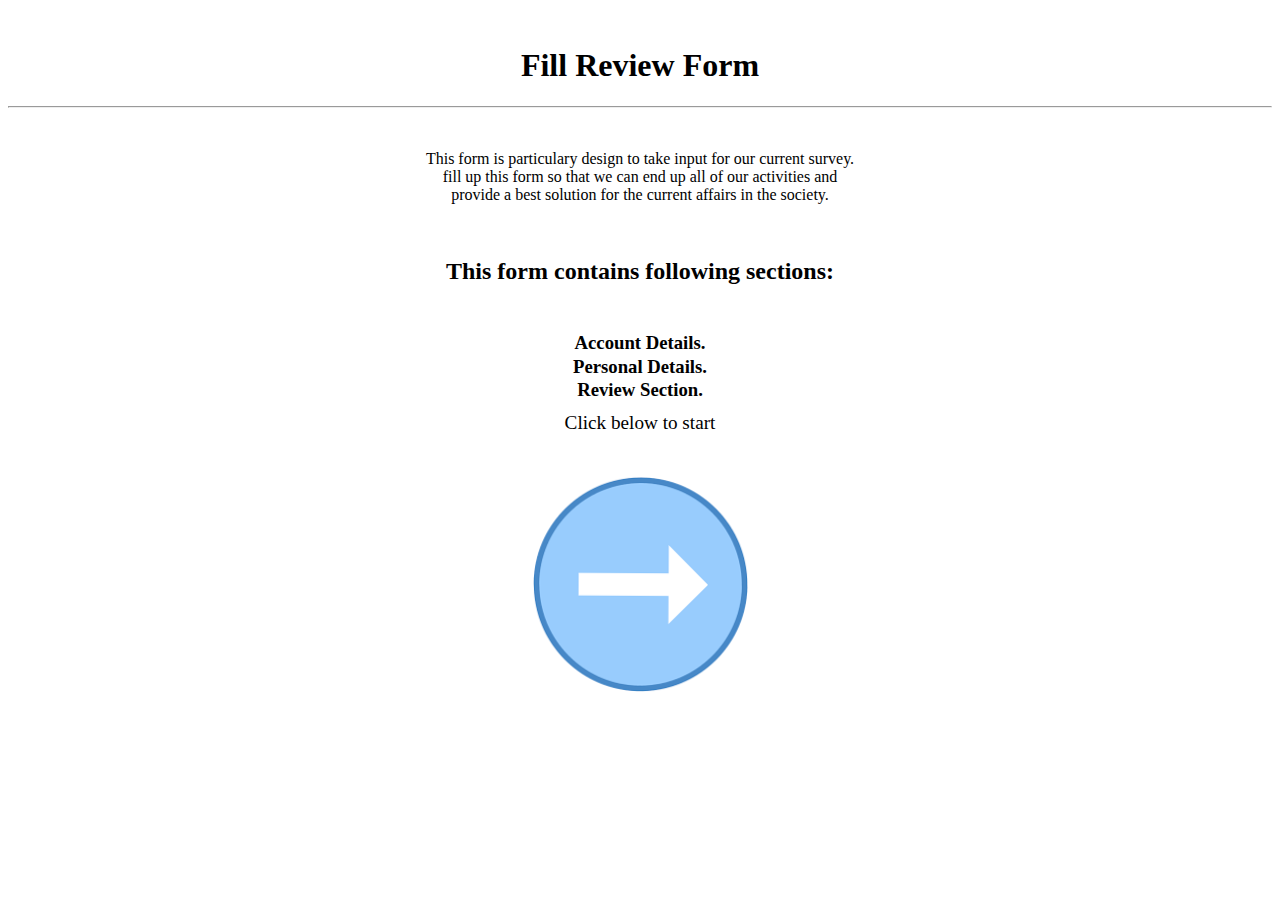
<file: index.html>
<!DOCTYPE html>
<html lang="en">
<head>
    <meta charset="UTF-8">
    <meta http-equiv="X-UA-Compatible" content="IE=edge">
    <meta name="viewport" content="width=device-width, initial-scale=1.0">
    <link rel="stylesheet" href="style.css">
    <title>Index</title>
    <!-- logo -->
    <link rel="icon" href="images/logo1.png" type="image/x-icon">
</head>
<body>
    <!-- index -->
    <br>
    <h1 id="heading1">Fill Review Form</h1>
    <hr><br><center>
    <p>This form is particulary design to take input for our current survey.<br>
    fill up this form so that we can end up all of our activities and<br>provide a best solution for the current affairs in the society.</p>
    <br>
    <h2>This form contains following sections:</h2><br>
    <div style="line-height: 30%;">
    <h3>Account Details.</h3>
    <h3>Personal Details.</h3>
    <h3>Review Section.</h3>
</div>
    <p id="p1">Click below to start</p>
    <br>
    <a href="step1.html"><img src="images/index.png" alt="index"></a>
</center>
    
</body>
</html>
</file>
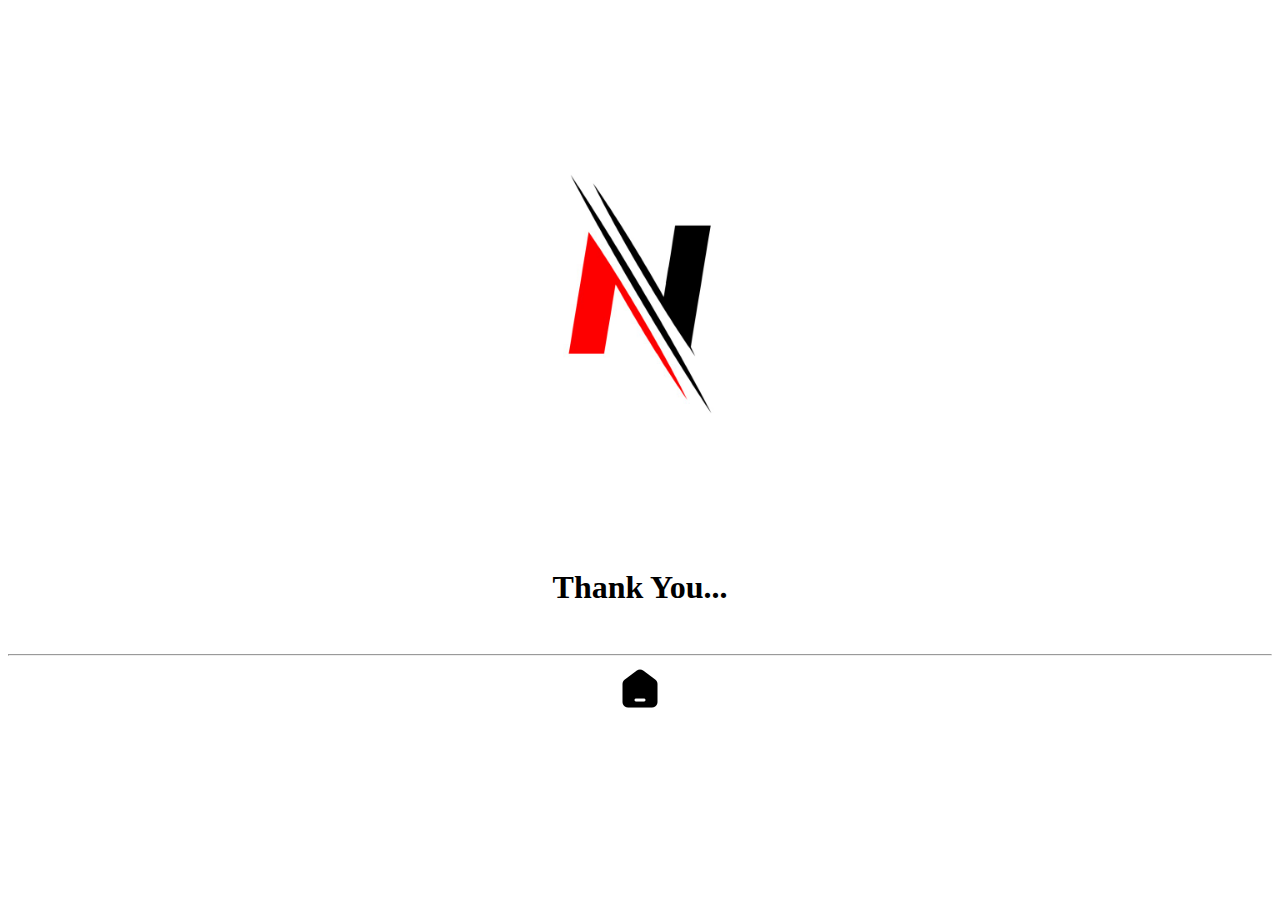
<file: end.html>
<!DOCTYPE html>
<html lang="en">
<head>
    <meta charset="UTF-8">
    <meta http-equiv="X-UA-Compatible" content="IE=edge">
    <meta name="viewport" content="width=device-width, initial-scale=1.0">
    <title>Form</title>
    <!-- logo -->
    <link rel = "icon" href = 
"images/logo1.png" 
        type = "image/x-icon">
</head>
<body>
    <center>
    <br><br>
    <img src="images/logo1.png" alt="Logo" width="500px" height="500px" style="margin: auto;">
    <br>
    <h1>Thank You...</h1>
    <br><hr>
    <a href="index.html"><abbr title="Back to home"><img src="images/button.png" alt="Home Button"></abbr></a>
</center>
</body>
</html>
</file>
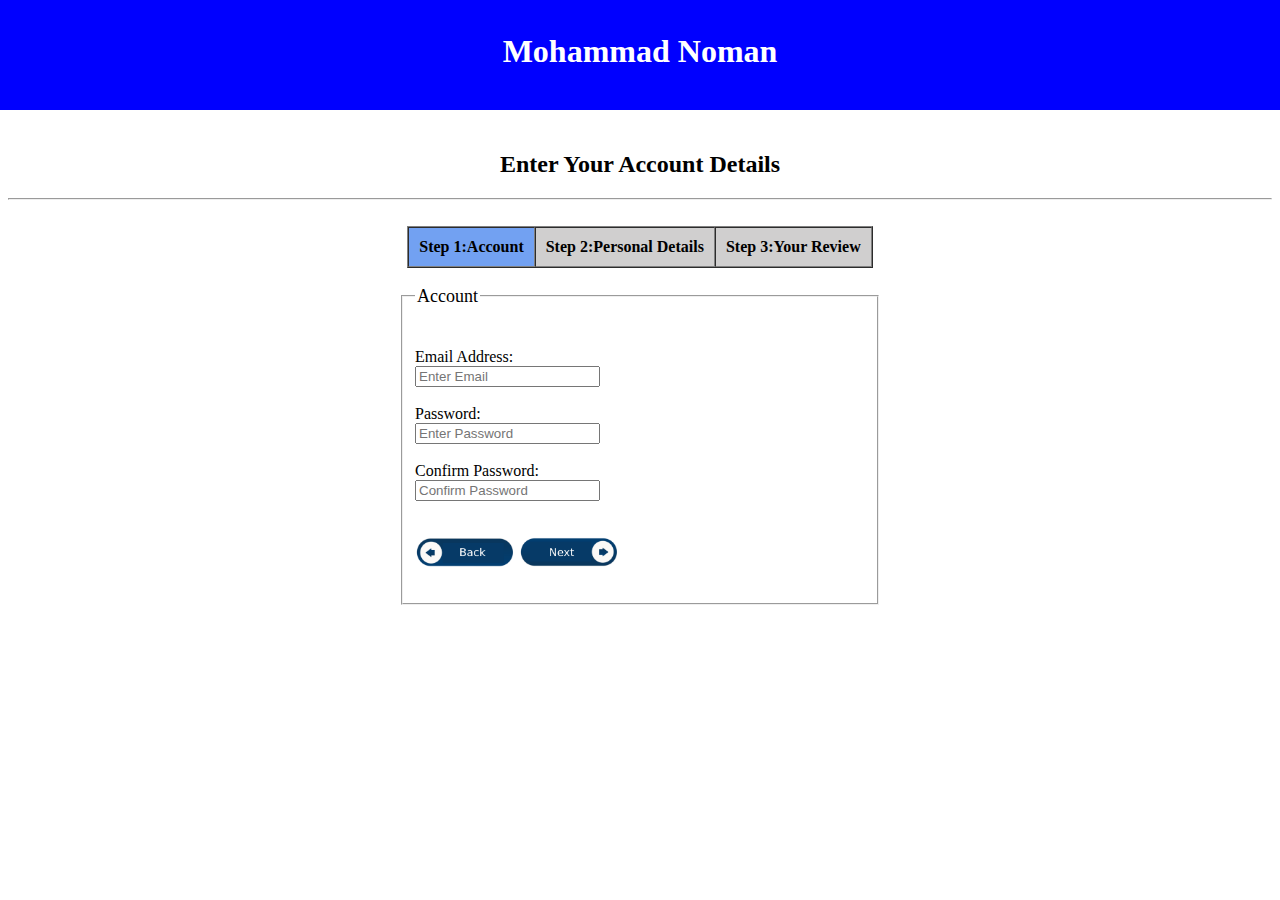
<file: step1.html>
<!DOCTYPE html>
<html lang="en">
<head>
    <meta charset="UTF-8">
    <meta http-equiv="X-UA-Compatible" content="IE=edge">
    <meta name="viewport" content="width=device-width, initial-scale=1.0">
    <link rel="stylesheet" href="style.css">
    <title>Form</title>
    <!-- logo -->
    <link rel="icon" href="images/logo1.png" type="image/x-icon">
</head>
<body>
    <!-- step 1 -->
    <h1 id="heading2">Mohammad Noman</h1>
    <br><br>
    <h2 style="text-align: center;">Enter Your Account Details</h2>
    <hr><br>
    <center>
        <table border="1" cellspacing="0" cellpadding="10px">
            <tr>
                <div id="div1">
                <th style="background-color:  rgb(114, 161, 242);"><a href="step1.html" style="text-decoration: none; color: black;">Step 1:Account</a></th>
                <th style="background-color: rgb(208, 207, 207);"><a href="#" style="text-decoration: none; color: black;">Step 2:Personal Details</a></th>
                <th style="background-color: rgb(208, 207, 207);"><a href="#" style="text-decoration: none; color: black;">Step 3:Your Review</a></th>
            </div>
            </tr>
        </table><br></center>
        <fieldset style="width: 450px; height: 300px; margin: auto;">
            <legend style="font-size: large;">Account</legend><br><br>
            <label>Email Address:</br>
                <input type="email" name="email" placeholder="Enter Email">
                <br><br>
                <label>Password:</br>
                    <input type="password" name="password" placeholder="Enter Password"><br><br>
                <label>Confirm Password:</br>
                    <input type="password" name="ConfirmPassword" placeholder="Confirm Password"><br><br><br>
                    <a href="index.html"><img src="images/back.png" alt="back" width="100px"></a>
                    <a href="step2.html"><img src="images/next.png" alt="next" width="100px"></a>
        </fieldset>
    
</body>
</html>
</file>
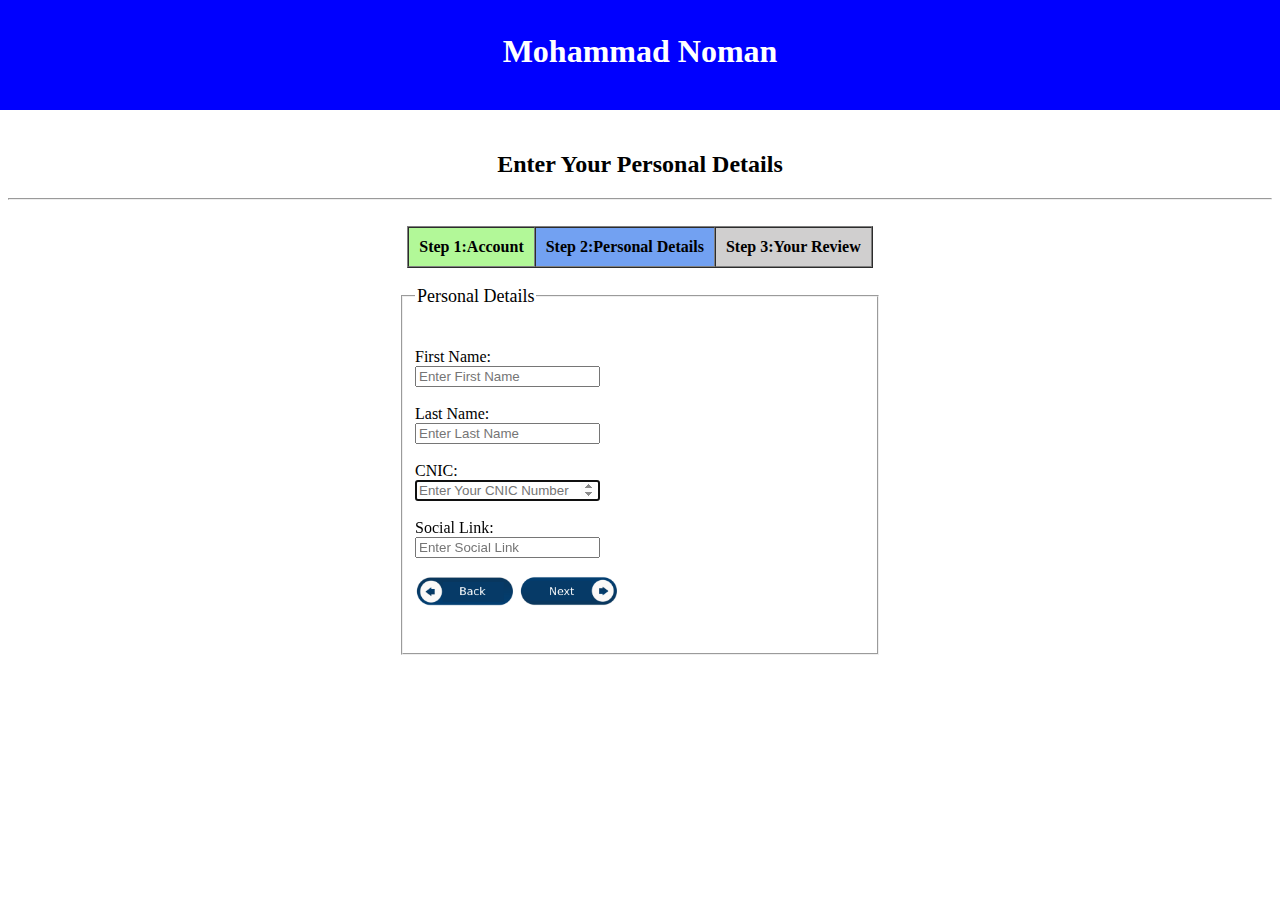
<file: step2.html>
<html lang="en">
<head>
    <meta charset="UTF-8">
    <meta http-equiv="X-UA-Compatible" content="IE=edge">
    <meta name="viewport" content="width=device-width, initial-scale=1.0">
    <link rel="stylesheet" href="style.css">
    <title>Form</title>
    <!-- logo -->
    <link rel="icon" href="images/logo1.png" type="image/x-icon">
</head>
<body>
    <!-- step 2 -->
    <h1 id="heading2">Mohammad Noman</h1>
    <br><br>
    <h2 style="text-align: center;">Enter Your Personal Details</h2>
    <hr><br>
    <center>
        <table border="1" cellspacing="0" cellpadding="10px">
            <tr>
                <div id="div1">
                <th style="background-color:  rgb(178, 248, 152);"><a href="step1.html" style="text-decoration: none; color: black;">Step 1:Account</a></th>
                <th style="background-color: rgb(114, 161, 242);"><a href="step2.html" style="text-decoration: none; color: black;">Step 2:Personal Details</a></th>
                <th style="background-color: rgb(208, 207, 207);"><a href="#" style="text-decoration: none; color: black;">Step 3:Your Review</a></th>
            </div>
            </tr>
        </table><br></center>
        <fieldset style="width: 450px; height: 350px; margin: auto;">
            <legend style="font-size: large;">Personal Details</legend><br><br>
            <label>First Name:</br>
                <input type="email" name="email" placeholder="Enter First Name">
                <br><br>
                <label>Last Name:</br>
                    <input type="text" name="LastName" placeholder="Enter Last Name"><br><br>
                <label>CNIC:</br><input type="number" name="nic" autocomplete="off" autofocus tabindex="1" placeholder="Enter Your CNIC Number">
                <br><br>
                <label>Social Link:</br>
                    <input type="link" name="social_link" placeholder="Enter Social Link">
                <br><br>
                    <a href="step1.html"><img src="images/back.png" alt="back" width="100px"></a>
                    <a href="step3.html"><img src="images/next.png" alt="next" width="100px"></a>
        </fieldset>
    
</body>
</html>
</file>
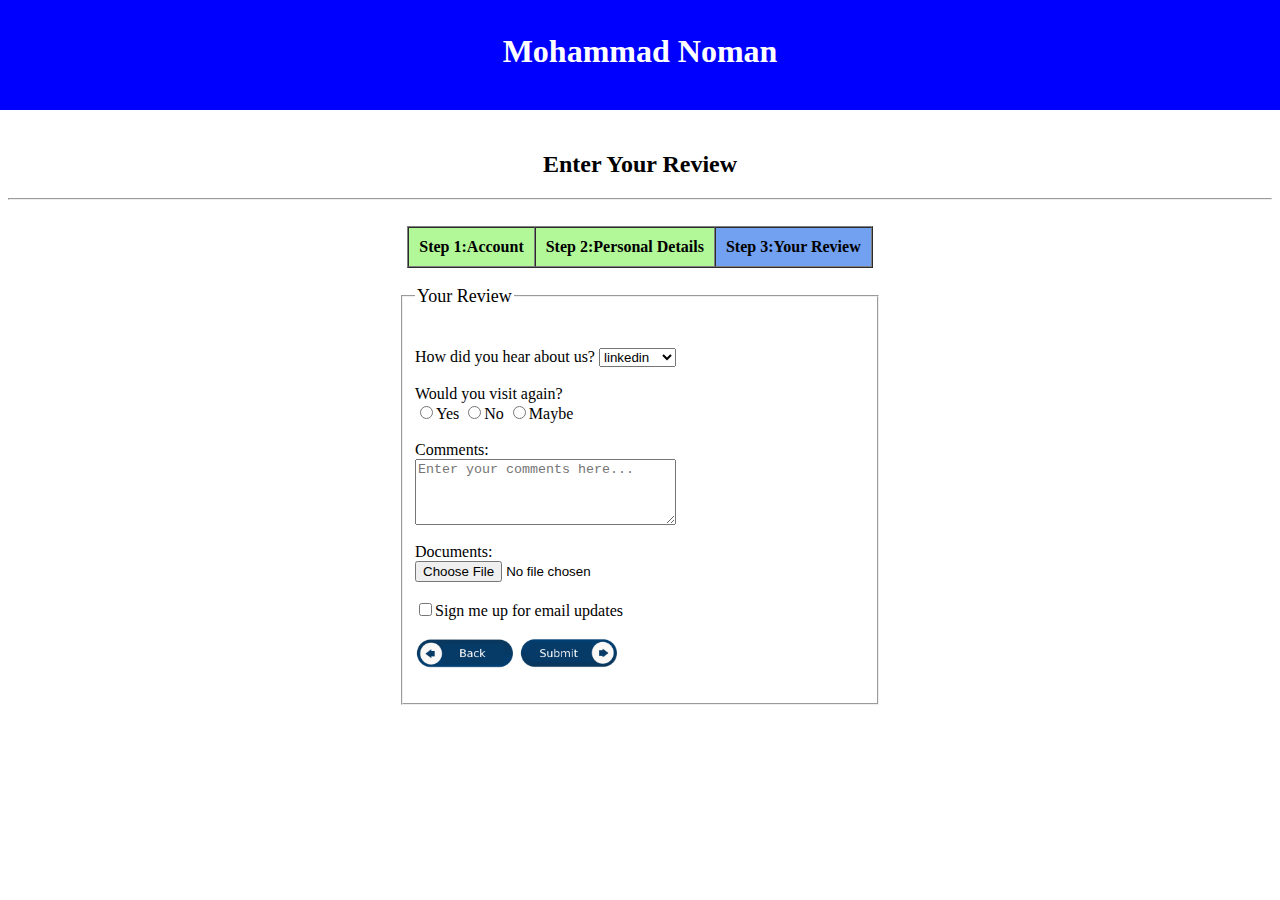
<file: step3.html>
<html lang="en">
<head>
    <meta charset="UTF-8">
    <meta http-equiv="X-UA-Compatible" content="IE=edge">
    <meta name="viewport" content="width=device-width, initial-scale=1.0">
    <link rel="stylesheet" href="style.css">
    <title>Form</title>
    <!-- logo -->
    <link rel="icon" href="images/logo1.png" type="image/x-icon">
</head>
<body>
    <!-- step 3 -->
    <h1 id="heading2">Mohammad Noman</h1>
    <br><br>
    <h2 style="text-align: center;">Enter Your Review</h2>
    <hr><br>
    <center>
        <table border="1" cellspacing="0" cellpadding="10px">
            <tr>
                <div id="div1">
                <th style="background-color:  rgb(178, 248, 152);"><a href="step1.html" style="text-decoration: none; color: black;">Step 1:Account</a></th>
                <th style="background-color: rgb(178, 248, 152);"><a href="step2.html" style="text-decoration: none; color: black;">Step 2:Personal Details</a></th>
                <th style="background-color: rgb(114, 161, 242);"><a href="step3.html" style="text-decoration: none; color: black;">Step 3:Your Review</a></th>
            </div>
            </tr>
        </table><br></center>
        <fieldset style="width: 450px; height: 400px; margin: auto;">
            <legend style="font-size: large;">Your Review</legend><br><br>
            <label>How did you hear about us? </label>
                <select name="select">
                    <option value="linkedin">linkedin</option>
                    <option value="facebook">facebook</option>
                    <option value="twitter">twitter</option>
                </select>
                <br><br>
                <label>Would you visit again?</br>
                    <input type="radio" name="answer" value="Yes">Yes
                    <input type="radio" name="answer" value="No">No
                    <input type="radio" name="answer" value="Maybe">Maybe
                    <br><br>
                <label>Comments:</br>
                    <textarea name="Comments"cols="30" rows="4" placeholder="Enter your comments here..."></textarea>
                <br><br>
                <label>Documents:</br>
                    <input type="file" name="file">
                <br><br>
                <input type="checkbox">Sign me up for email updates
                <br><br>
                    <a href="step2.html"><img src="images/back.png" alt="back" width="100px"></a>
                    <a href="end.html"><img src="images/submit.png" alt="Submit" width="100px"></a>
        </fieldset>
    
</body>
</html>
</file>
<file: style.css>
#heading1{
    text-align: center;
}
#p1{
    font-size: larger;
}
/* page 2 */
#heading2{
    text-align: center;
    background-color: blue;
    color: white;
    padding: 40px;
    margin: -15px;
    font-size: xx-large;

}
#div1{
    
}
</file>
